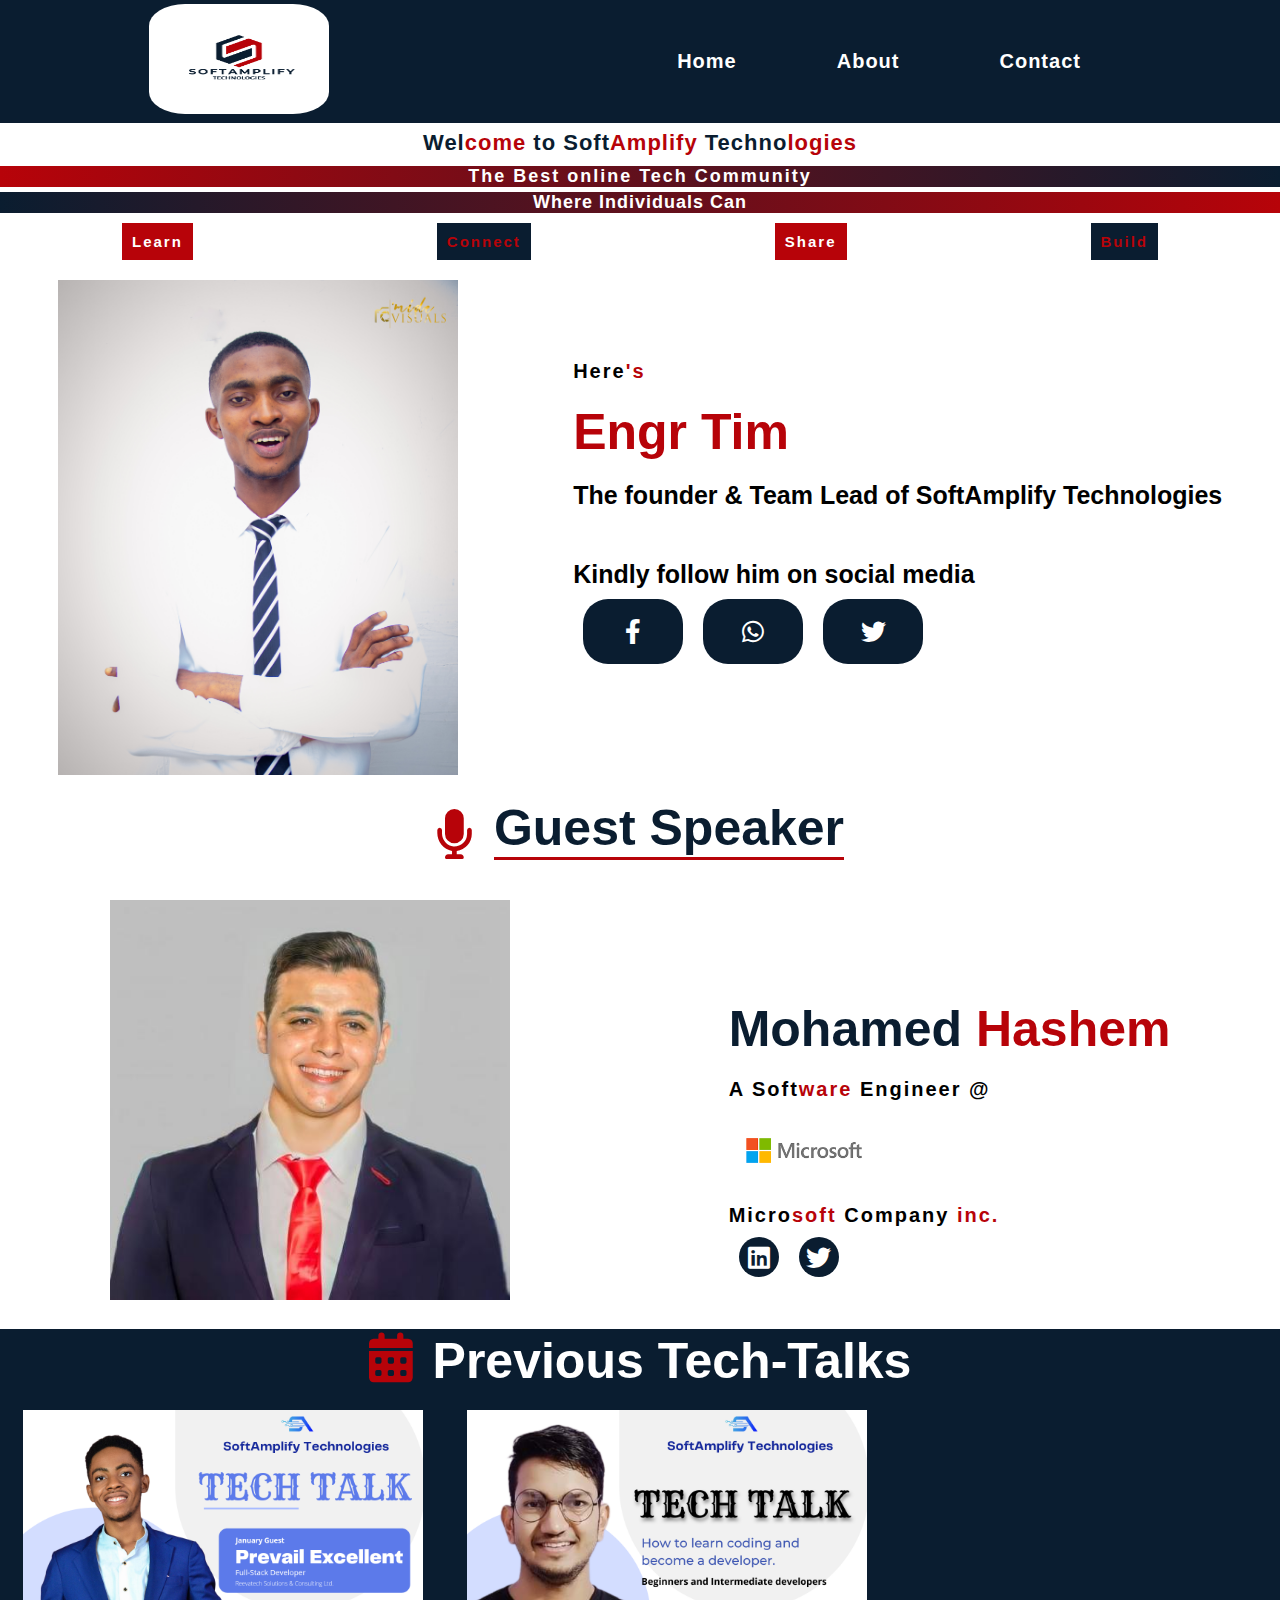
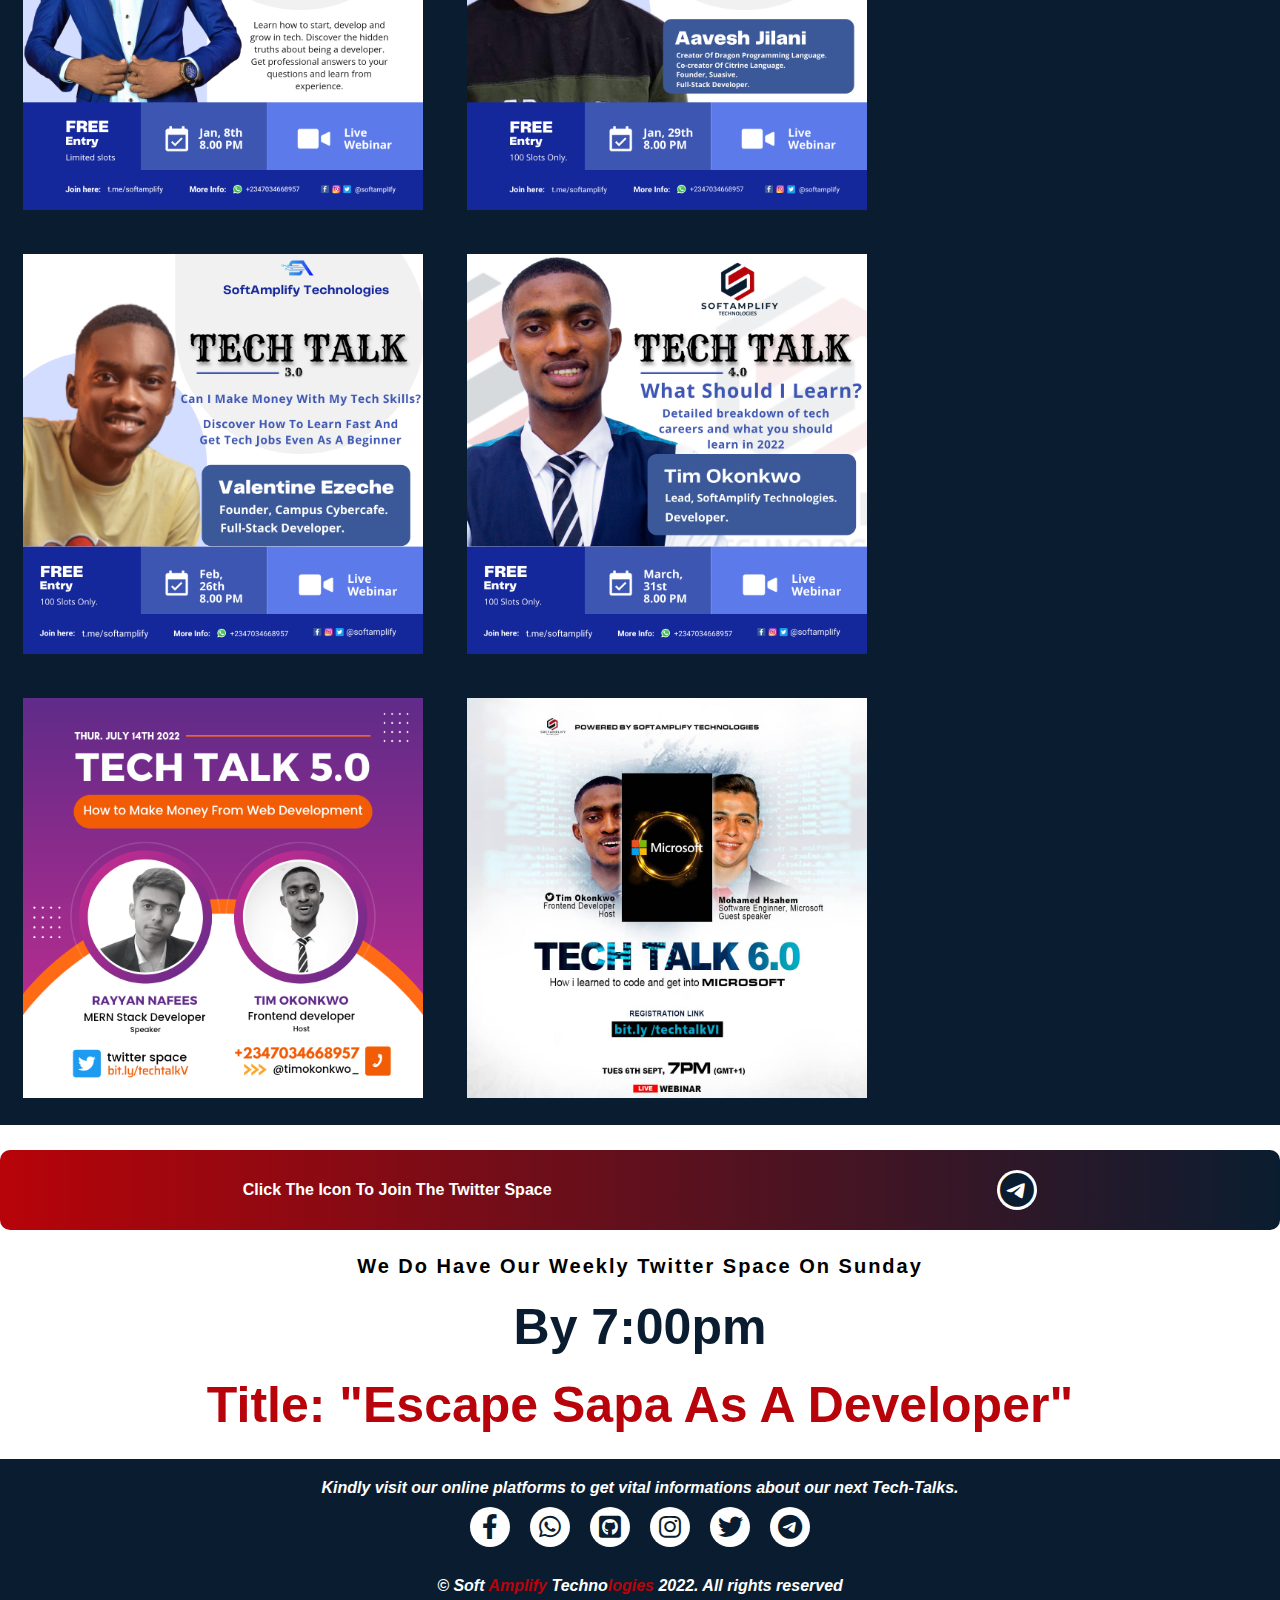
<file: index.html>
<!DOCTYPE html>
<html lang="en">
<head>
    <meta charset="UTF-8">
    <meta http-equiv="X-UA-Compatible" content="IE=edge">
    <meta name="viewport" content="width=device-width, initial-scale=1.0">
    <link rel="stylesheet" href=".//fontawesome-free-6.1.1-web/css/all.css">
    <link rel="stylesheet" href="style.css">
    <title>SoftAmplify Technologies</title>
</head>

<body>
    <div class="whole-page">
        <nav>
            <div class="picture">
                <img src=".//img/logo.png" alt="SoftAmplify logo">
            </div>

            <ul>
                <li><a href="index.html">home</a></li>
                <li><a href="about.html">about</a></li>
                <li><a href="#">contact</a></li>
            </ul>

        </nav>

        <h2 class="first-text"> 
            Wel<span>come</span>
            to Soft<span>Amplify</span>
            Techno<span>logies</span>
        </h2>

        <div class="container">
            <p> The Best online Tech Community </p>
        </div>

        <div class="about">
            Where individuals can 
        </div>

        <div class="four">
            <div class="first">
                <h4>Learn</h4>
            </div>

            <div class="second">
                <h4><span>Connect</span> </h4>                
            </div>

            <div class="third">
                <h4>Share </h4>                
            </div>

            <div id="last">
                <h4><span>Build </span></h4>                
            </div>

        </div> 

        <div class="background">
            
        </div>

        <div class="first-container">
            <div class="image">
                <img src=".//img/Tim.jpg" alt="">
            </div>

            <div class="details">
            
                <h4>Here<span>'s</span></h4>
                <h1><span>Engr Tim</span></h1>
                <h3>The founder & Team Lead of SoftAmplify Technologies</h3>

                <section>
                    <h5>Kindly follow him on social media</h5>

                    <div class="link">
                        <a href="https://www.facebook.com/Chibuike Tim Okonkwo"><i class="fab fa-facebook-f"></i></a>
                        <a href="https://wa.me/+2347034668957"> <i class="fab fa-whatsapp"></i></a>
                        <a href="https://www.twitter.com/Chibuike Tim Okonkwo"><i class="fab fa-twitter"></i></a>
                    </div>
                </section>
            </div>
        </div>

        <div class="div-tag">
            <i class="fa-solid fa-microphone"></i>
            <h1 class="tag">Guest Speaker</h1>
        </div>
       
        <div class="speakers">
            <div class="image pic">
                <img src=".//img/Mohamed Hashem 2.jfif" alt="">
            </div>

            <div class="first-div">
                <h1 class="name">Mohamed <span>Hashem</span></h1>
                <h4>A Soft<span>ware</span>  Engineer @</h4>

                <div class="microsoft">
                    <img src=".//img/microsoft.png" alt="">
                </div>

                <h4>Micro<span>soft</span> Company <span>inc.</span></h4>

                <div class="mohamed-link">
                    <a href="https://www.linkedin.com/Mohamed Hashem"><i class="fab fa-linkedin"></i></a>
                    <a href="https://www.twitter.com/Mohamed Hashem"><i class="fab fa-twitter"></i></a>
                </div>
            </div>
        </div> 

        <div class="second-container">

            <div class="div">
                <i class="fa-solid fa-calendar-days"></i>
                <h2>Previous Tech-Talks</h2>
            </div>

            <div class="imagee">
                <img src=".//img/techtalk1.0.png" alt="Tech-Talk-1">
                <img src=".//img/techtalk2.0.png" alt="Tech-Talk-2">
                <img src=".//img/techtalk3.0.png" alt="Tech-Talk-3">
                <img src=".//img/techtalk4.0.png" alt="Tech-Talk-4">
                <img src=".//img/techtalk5.0.png" alt="Tech-Talk-5">
                <img src=".//img/techtalk6.0.jpg" alt="Tech-Talk-6">
            </div>
        </div>

        <div class="space-link">
            <p>Click the icon to Join the Twitter space</p>
            <a href="https://twitter.com/i/spaces/1dRKZMBByeDxB"><i class="fab fa-telegram" id="icon"></i></a>
        </div>

        <div class="weekly">
            <h4>We do have our weekly twitter space on sunday </h4>
            <h1 class="time">by 7:00pm </h1>
            <h2 class="title">title: "Escape sapa as a developer"</h2>
        </div>

        <footer> 
            <p class="last-text">Kindly visit our online platforms to get vital informations about our next Tech-Talks.</p>

            <div class="social">
                <a href="https://facebook.com/softamplify"><i class="fab fa-facebook-f"></i></a>
                <a href="https://bit.ly/softamplifycommunity"> <i class="fab fa-whatsapp"></i></a>
                <a href="https://github.com/softamplify"><i class="fa-brands fa-github-square"></i></a>
                <a href="https://instagram.com/softamplify"><i class="fab fa-instagram"></i></a> 
                <a href="https://twitter.com/softamplify"><i class="fab fa-twitter"></i></a>
                <a href="https://telegram.com/t.me/softamplifycommunity"><i class="fab fa-telegram"></i></a>
            </div>

            <div class="mail-box">
                <i class="fab fa-mail"></i>
            </div>

            <p class="end">  &copy; Soft <span>Amplify</span> Techno<span>logies</span> 2022. All rights reserved</p>
        </footer>
    </div>
</body>
</html>
</file>
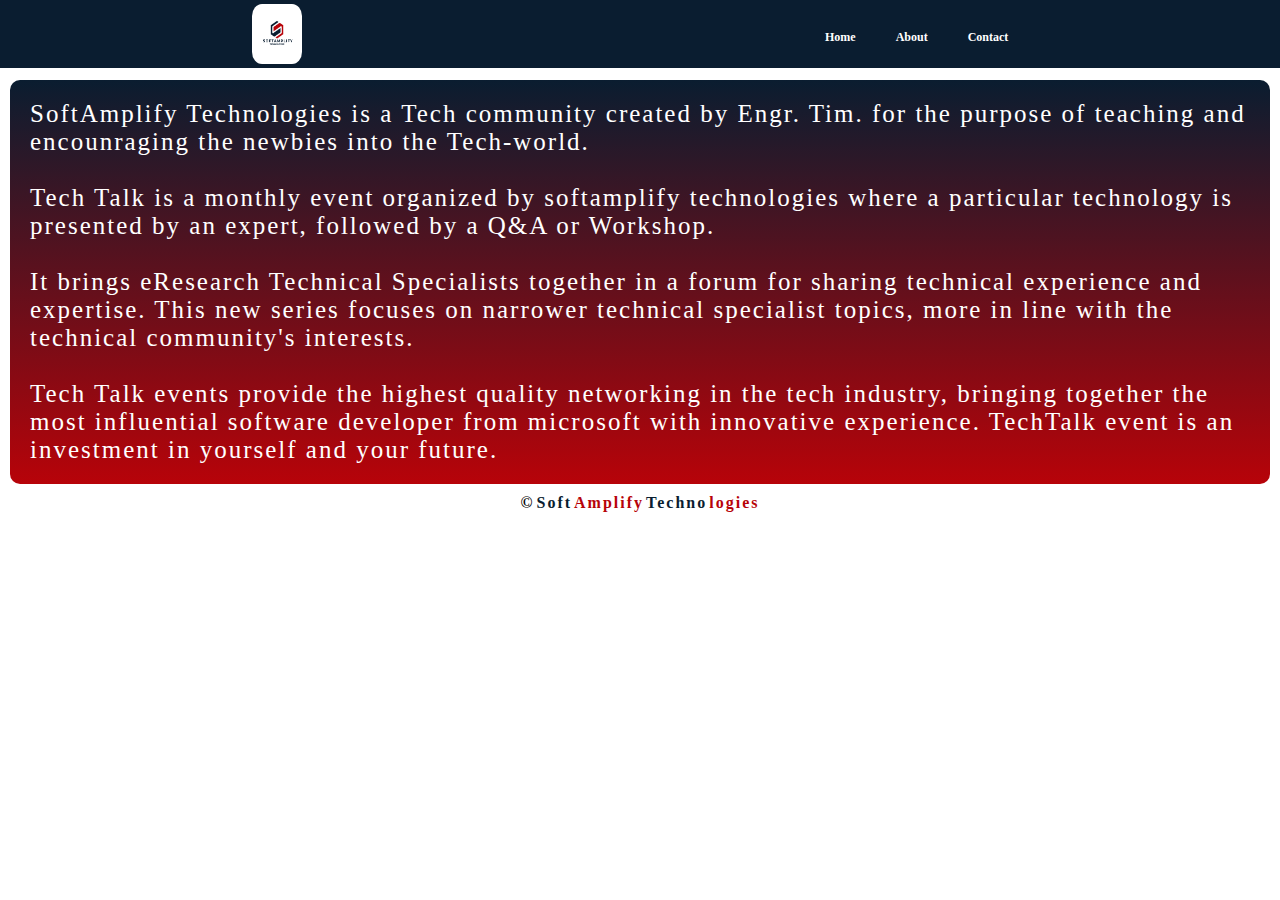
<file: about.html>
<!DOCTYPE html>
<html lang="en">
<head>
    <meta charset="UTF-8">
    <meta http-equiv="X-UA-Compatible" content="IE=edge">
    <meta name="viewport" content="width=device-width, initial-scale=1.0">
    <link rel="stylesheet" href="style2.css">
    <title>About Us</title>
</head>
<body>
    <nav>
        <div class="picture">
            <img src=".//img/logo.png" alt="SoftAmplify logo">
        </div>

        <ul>
            <li><a href="index.html">home</a></li>
            <li><a href="about.html">about</a></li>
            <li><a href="#">contact</a></li>
        </ul>

    </nav>
    
    <div class="container">
        <div class="text">
            <p class="first">
                SoftAmplify Technologies is a Tech community created by Engr. Tim. for the purpose of teaching and encounraging the newbies into the Tech-world. 
                <br>
                <br>
                Tech Talk is a monthly event organized by softamplify technologies where a particular technology is presented by an expert, followed by a Q&A or Workshop.
                <br>
                <br>
                It brings eResearch Technical Specialists together in a forum for sharing technical experience and expertise. This new series focuses on narrower technical specialist topics, more in line with the technical community's interests.
                <br>
                <br>
                Tech Talk events provide the highest quality networking in the tech industry, bringing together the most influential software developer from microsoft with innovative experience. TechTalk event is an investment in yourself and your future.
            </p>
        </div>   
    </div>

    <footer>
        &copy;  <section>Soft</section> <span>Amplify</span> 
        <section>Techno</section>  <span>logies</span>  
    </footer>
</body>
</html>
</file>
<file: style.css>
* {
    box-sizing: border-box;
    margin: 0%;
    padding: 0%;
}

body {
    font-family: "cursive", sans-serif;
}

.whole-page {
    display: flex;
    flex-direction: column;
}

nav {
    display: flex;
    justify-content: space-around;
    background-color: #0A1D30; 
    font-weight: bolder;
    letter-spacing: 1px;
    margin: 0%;
    padding: 0%;
    font-size: 20px;
} 

.picture > img {
    width: 180px;
    height: 110px;
    margin-top: 4px;
    border-radius: 20%;
}

nav ul {
    display: flex;
    text-transform: capitalize;
    margin: 0;
    padding: 0%;
}

nav ul li{
    color: #fff;
    list-style-type: none;
    margin: 50px;
    padding: 0;
}

nav ul li a {
    color: #fff;
    text-decoration: none;
}

nav ul li a:hover, nav ul li :active {
    color: red;
    font-weight: bolder;
    border-bottom: 4px solid white;
}

.whole-page nav {
    position: fixed;
    top: 0;
    left: 0;
    margin: 0;
    width: 100%;
    box-sizing: border-box;
}

.first-text {
    font-size: 22px;
    padding-top: 10px;
    text-align: center;
    color: #0A1D30;
    font-weight: bolder;
    letter-spacing: 1px;
    margin-bottom: 10px;
    margin-top: 120px;
}

span {
    color: #b70309;
    font-weight: bolder;
}

.container {
    display: flex;
    justify-content: center;
    align-items: center;
    flex-direction: column;
    background-image: linear-gradient(to right, #b70309, #0A1D30); 
    font-weight: bolder;
    font-size: 18px;
    color: #fff;
    margin-bottom: 5px;
}

.about {
    display: flex;
    justify-content: center;
    align-items: center;
    flex-direction: column;
    background-image: linear-gradient(to right, #0A1D30,  #b70309); 
    font-weight: bolder;
    font-size: 18px;
    color: #fff;
    margin-bottom: 10px;
    text-transform: capitalize;
    letter-spacing: 1px;
}

.container p {
    letter-spacing: 2px;
}

.four {
    display: flex;
    justify-content: space-around;
}

.first, .third {
    display: flex;
    background-color: #B70309;
    padding: 10px;
    color: #fff;
}

.first h4, .second h4, .third h4, #last h4 {
    color: #fff;
    font-size: 15px;
}

.second, #last {
    display: flex;
    text-align: center;
    background-color: #0A1D30;
    padding: 10px;
    font-size: 10px;
}

/* .background {
    background: url(".//img/mockup.png");
    width: 100%;
    height: 100%;
    position: fixed;
    z-index: -1;
} */

.first-container {
    display: flex;
    justify-content: space-around;
}

.image > img {
    padding-top: 20px;
    width: 400px;
    height: auto;
}

h3 {
    text-align: center;
}

.details {
    padding-top: 100px;
}


section {
    display: flex;
    flex-direction: column;
}

section h5 {
    font-size: 25px;
}

.link {
    display: flex;
}

section a {
    display: flex;
    justify-content: center;
    background-color: #0A1D30;
    width: 100px;
    color: #fff;
    font-size: 25px;
    padding: 20px;
    border-radius: 25px;
    text-decoration: none;
    margin: 10px;
}

section a:hover {
    color: #B70309;
    background-color: transparent;
    border: 4px solid #0A1D30;
    transform: scale(1.2);
    transition: .3s;
}

h1 {
    color: black;
    margin: 20px 0px 20px;
    font-size: 50px;
}

h3 {
    color: black;
    font-size: 25px;
    margin-bottom: 50px;
}

h4 {
    color: black;
    letter-spacing: 2px;
    font-size: 20px;
}

.div-tag {
    display: flex;
    gap: 20px;
    margin: 0px auto;
}

.div-tag i {
    color: #B70309;
    font-size: 50px;
    margin-top: 30px;
}

.div-tag i:hover {
    color: #0A1D30;
}

.tag {
    color: #0A1D30;
    text-align: center;
    border-bottom: 3px solid #B70309;
}

.tag:hover {
    color: #B70309;
    border-bottom: 3px solid #0A1D30;
}

.speakers {
    display: flex;
    justify-content: space-around;
}

.speaker-image {
    padding-top: 20px;
    width: 400px;
    height: auto;
}

.first-div {
    padding-top: 100px;
    color: #0A1D30;
    font-weight: bolder;
}

.microsoft > img{
    width: 150px;
}

.name {
    color: #0A1D30;
}

.mohamed-link {
    display: flex;
}

.mohamed-link a {
    display: flex;
    justify-content: center;
    align-items: center;
    color: #fff;
    background-color: #0A1D30;
    margin: 10px;
    width: 40px;
    height: 40px;
    text-decoration: none;
    font-size: 25px; 
    border-radius: 50%;
    text-transform: sc;
}

.mohamed-link a:hover {
    color: #B70309;
    background-color: transparent;
    border: 4px solid #0A1D30;
    transform: scale(1.2);
    transition: .3s;
}

.second-container {
    display: flex;
    justify-content: center;
    align-items: center;
    border: 3px solid #0A1D30;
    flex-direction: column;
    background-color: #0A1D30;
    margin-top: 25px;
}

.div {
    display: flex;
    gap: 20px;
    margin: 0px auto;
}

.div i {
    color: #B70309;
    font-size: 50px;
}

.div i:hover {
    color: #B70309;
}

h2 {
    text-align: center;
    font-size: 50px;
    color: #fff;
}

.imagee > img {
    width: 400px;
    height: auto;
    margin: 20px;
}

.space-link {
    display: flex;
    justify-content: space-around;
    align-items: center;
    width: 100%;
    background-image: linear-gradient(to right, #B70309, #0A1D30);
    border-radius: 10px;
    font-weight: bolder;
    padding: 20px;
    text-transform: capitalize;
    margin-top: 25px;
    margin-bottom: 25px;
}

.space-link p, .space-link a {
    color: #fff; 
    text-decoration: none; 
}

.link a:hover {
    transform: scale(1.2);
    transition: .3s;
}

#icon {
    display: flex;
    justify-content: center;
    align-items: center;
    background-color: #fff;
    color: #0A1D30;
    width: 40px;
    height: 40px;
    border-radius: 20px;
    text-decoration: none; 
    font-size: 35px;
}

#icon:hover {
    transform: scale(1.3);
    transition: .3s;
} 

.weekly {
    color: #B70309;
    font-weight: bolder;
    text-align: center;
    text-transform: capitalize;
    margin-bottom: 25px;
}

.time {
    color: #0A1D30;
}

.title {
    color: #B70309;
}

footer {
    display: flex;
    justify-content: center;
    align-items: center;
    background-color: #0A1D30; 
    color: #fff;
    flex-direction: column;
    font-weight: bolder;
    font-style: italic;
    padding-top: 20px;
}

.social {
    display: flex;
}

.social a {
    display: flex;
    justify-content: center;
    align-items: center;
    background-color: #fff;
    color: #0A1D30;
    margin: 10px;
    width: 40px;
    height: 40px;
    text-decoration: none;
    font-size: 25px; 
    border-radius: 50%;
}

.social a:hover {
    transform: scale(1.2);
    transition: .3s;
}

.mail-box {
    display: flex;
}

.end {
    color: #fff;
    bottom: 15px;
    font-size: 16px;
    margin-top: 20px;
    margin-bottom: 10px;
    font-weight: bolder;
}

@media (max-width: 320px) {

    .whole-page  {
        margin: 5px;
    }

    nav {
        display: flex;
        justify-content: space-around;
        font-size: 12px;
        margin: 0%;
        padding: 0%;
       font-size: 13px;
    }

    .picture > img {
        width: 50px;
        height: 60px;
        margin-top: 4px;
        border-radius: 20%;
    }
    
    nav ul {
        display: flex;
        text-transform: capitalize;
        margin-top: 10px;
        padding: 0%;
    }
    
    nav ul li{
        color: #fff;
        list-style-type: none;
        margin: 10px;
        padding: 0;
    }

    nav ul li a {
        display: flex;
        margin: 10px;
    }

    .first-text {
        font-size: 15px;
        margin-top: 70px;
    }

    .container {
        text-align: center;
    }

    .container, .about {
        margin: 5px;
        margin-bottom: 0px;
        font-size: 15px;
    }

    .four {
        justify-content: space-around;
        margin: 5px;
    }

    .first-container {
        display: flex;
        flex-direction: column;
        margin: 5px;
        font-family: sans-serif;
        text-align: center;
    }

    .image > img {
        width: 295px;
    }

    img {
        border-radius: 8px;
    }

    .details h4 {
        font-size: 22px;
        text-align: center;
    }

    .details h1 {
        font-size: 32px;
        text-align: center;
    }

    .details > h3 {
        font-size: 12px;
        margin-bottom: 20px;
    }

    section h5 {
        margin-bottom: 15px;
        text-align: center;
        font-size: 14px;
    }

    section a  {
        width: 50%;
    }

    .div-tag i {
        font-size: 30px;
        margin-top: 25px;
    }

    .tag {
        font-size: 30px;
    }

    .speakers {
        display: flex;
        flex-direction: column;
        text-align: center;
    }

    .pic > img {
        width: 295px;
        margin: 7px;
    }

    .first-div{
        text-align: center;
    }

    .first-div h1 {
        font-family: 'cursive', sans-serif;
    }

    .mohamed-link {
        justify-content: center;
    }

    .microsoft > img {
        border-radius: 70%;
    }

    .second-container {
        display: flex;
        flex-direction: column;
        margin: 5px;
        font-family: sans-serif;
        text-align: center;
    }

    .div i {
        margin-top: 15px;
        font-size: 30px;
    }

    h2 {
        margin-top: 20px;
        font-size: 20px;
    }

    .imagee > img {
        width: 280px;    
    }

    .space-link {
        font-size: 11px;
        padding: 5px;
        font-family: sans-serif;
    }

    .weekly > h4 {
        font-size: 9px;
        text-align: center;
        font-family: sans-serif;
    }

    .end {
        text-align: center;
        font-size: 13px;
        font-family: sans-serif;
    } 

    .weekly > h2 {
        font-size: 16px;
        font-family: sans-serif;
    }

    .social a {
        width: 33px;
        height: 35px;
    }

    .last-text {
        text-align: center;
        font-size: 10px;
        font-family: sans-serif;
        letter-spacing: 1px;
    }

    .end {
        text-align: center;
        font-size: 11px;
        font-family: sans-serif;
    } 
}  

@media (max-width: 375px) {
    .whole-page  {
        margin: 5px;
    }

    nav {
        display: flex;
        justify-content: space-around;
        font-size: 12px;
        margin: 0%;
        padding: 0%;
        font-size: 15px;
    }

    .picture > img {
        width: 50px;
        height: 60px;
        margin-top: 4px;
        border-radius: 20%;
    }
    
    nav ul {
        display: flex;
        text-transform: capitalize;
        margin-top: 10px;
        padding: 0%;
    }
    
    nav ul li{
        color: #fff;
        list-style-type: none;
        margin: 10px;
        padding: 0;
    }

    nav ul li a {
        display: flex;
        margin: 10px;
    }

    .first-text {
        margin-top: 70px;
        font-size: 15px;
    }

    .container {
        text-align: center;
    }

    .container, .about {
        margin: 5px;
        margin-bottom: 0px;
        font-size: 15px;
    }

    .four {
        justify-content: space-around;
        margin: 5px;
    }

    .first-container {
        display: flex;
        flex-direction: column;
        margin: 5px;
        font-family: sans-serif;
        text-align: center;
    }

    .image > img {
        width: 295px;
    }

    img {
        border-radius: 8px;
    }

    .details h4 {
        font-size: 22px;
        text-align: center;
    }

    .details h1 {
        font-size: 32px;
        text-align: center;
    }

    .details > h3 {
        font-size: 12px;
        margin-bottom: 20px;
    }

    section h5 {
        margin-bottom: 15px;
        text-align: center;
        font-size: 14px;
    }

    section a  {
        width: 50%;
    }

    .div-tag i {
        font-size: 30px;
        margin-top: 25px;
    }

    .tag {
        font-size: 30px;
    }

    .speakers {
        display: flex;
        flex-direction: column;
        font-family: sans-serif;
        text-align: center;
    }

    .pic > img {
        width: 295px;
        margin: 7px;
    }

    .first-div{
        text-align: center;
    }

    .first-div h1 {
        font-family: 'cursive', sans-serif;
    }

    .mohamed-link {
        justify-content: center;
    }

    .second-container {
        display: flex;
        flex-direction: column;
        margin: 5px;
        font-family: sans-serif;
        text-align: center;
    }

    .div i {
        margin-top: 15px;
        font-size: 30px;
    }

    h2 {
        margin-top: 20px;
        font-size: 20px;
    }

    .imagee > img {
        width: 280px;
    }

    .space-link {
        font-size: 11px;
        padding: 5px;
        font-family: sans-serif;
    }

    .weekly > h4 {
        font-size: 9px;
        text-align: center;
        font-family: sans-serif;
    }

    .end {
        text-align: center;
        font-size: 13px;
        font-family: sans-serif;
    } 

    .weekly > h2 {
        font-size: 16px;
        font-family: cursive;
    }

    .social a {
        width: 33px;
        height: 35px;
    }

    .last-text {
        text-align: center;
        font-size: 10px;
        font-family: sans-serif;
        letter-spacing: 1px;
    }

    .end {
        text-align: center;
        font-size: 11px;
        font-family: sans-serif;
    } 
}
</file>
<file: style2.css>
* {
    box-sizing: border-box;
    margin: 0%;
    padding: 0%;
}

body {
    font-family: 'cursive' sans-serif;
}

body nav {
    position: fixed;
    box-sizing: border-box;
    top: 0;
    left: 0;
    width: 100%;
}

nav {
    display: flex;
    justify-content: space-around;
    background-color: #0A1D30;
    font-size: 12px;
    margin: 0%;
    padding: 0%;
}

.picture > img {
    width: 50px;
    height: 60px;
    margin-top: 4px;
    border-radius: 20%;
}

nav ul {
    display: flex;
    text-transform: capitalize;
    margin-top: 10px;
    padding: 0%;
}

nav ul li{
    margin: 10px;
    padding: 0;
    list-style-type: none;
}

nav ul li a {
    display: flex;
    color: #fff;
    margin: 10px;
    text-decoration: none;
    font-weight: bolder;
}

nav ul li a:hover, nav ul li :active {
    color: red;
    font-weight: bolder;
    border-bottom: 4px solid white;
}

.container {
    display: flex;
    justify-content: center;
    align-items: center;
    border-radius: 10px;
    background-image: linear-gradient(to bottom, #0A1D30, #B70309);
    margin: 10px;
    margin-top: 80px;
    padding: 20px;
}

.text p {
    color: #fff;
    letter-spacing: 2px;
    font-size: 25px;
}

footer {
    display: flex;
    justify-content: center;
    align-items: center;
    letter-spacing: 2px;
    font-weight: bolder;
    gap: 2px;
}

footer p {
    text-align: center;
    color: #fff;
    font-size: 25px;
}

section {
    color: #0A1D30;
}

span {
    color: #B70309;
}

@media (max-width: 320px) {

    .text p {
        font-size: 15px;
        padding: 20px;
    }
}

@media (max-width: 375px) {

    .text p {
        font-size: 15px;
        padding: 20px;
    }   
}
</file>
